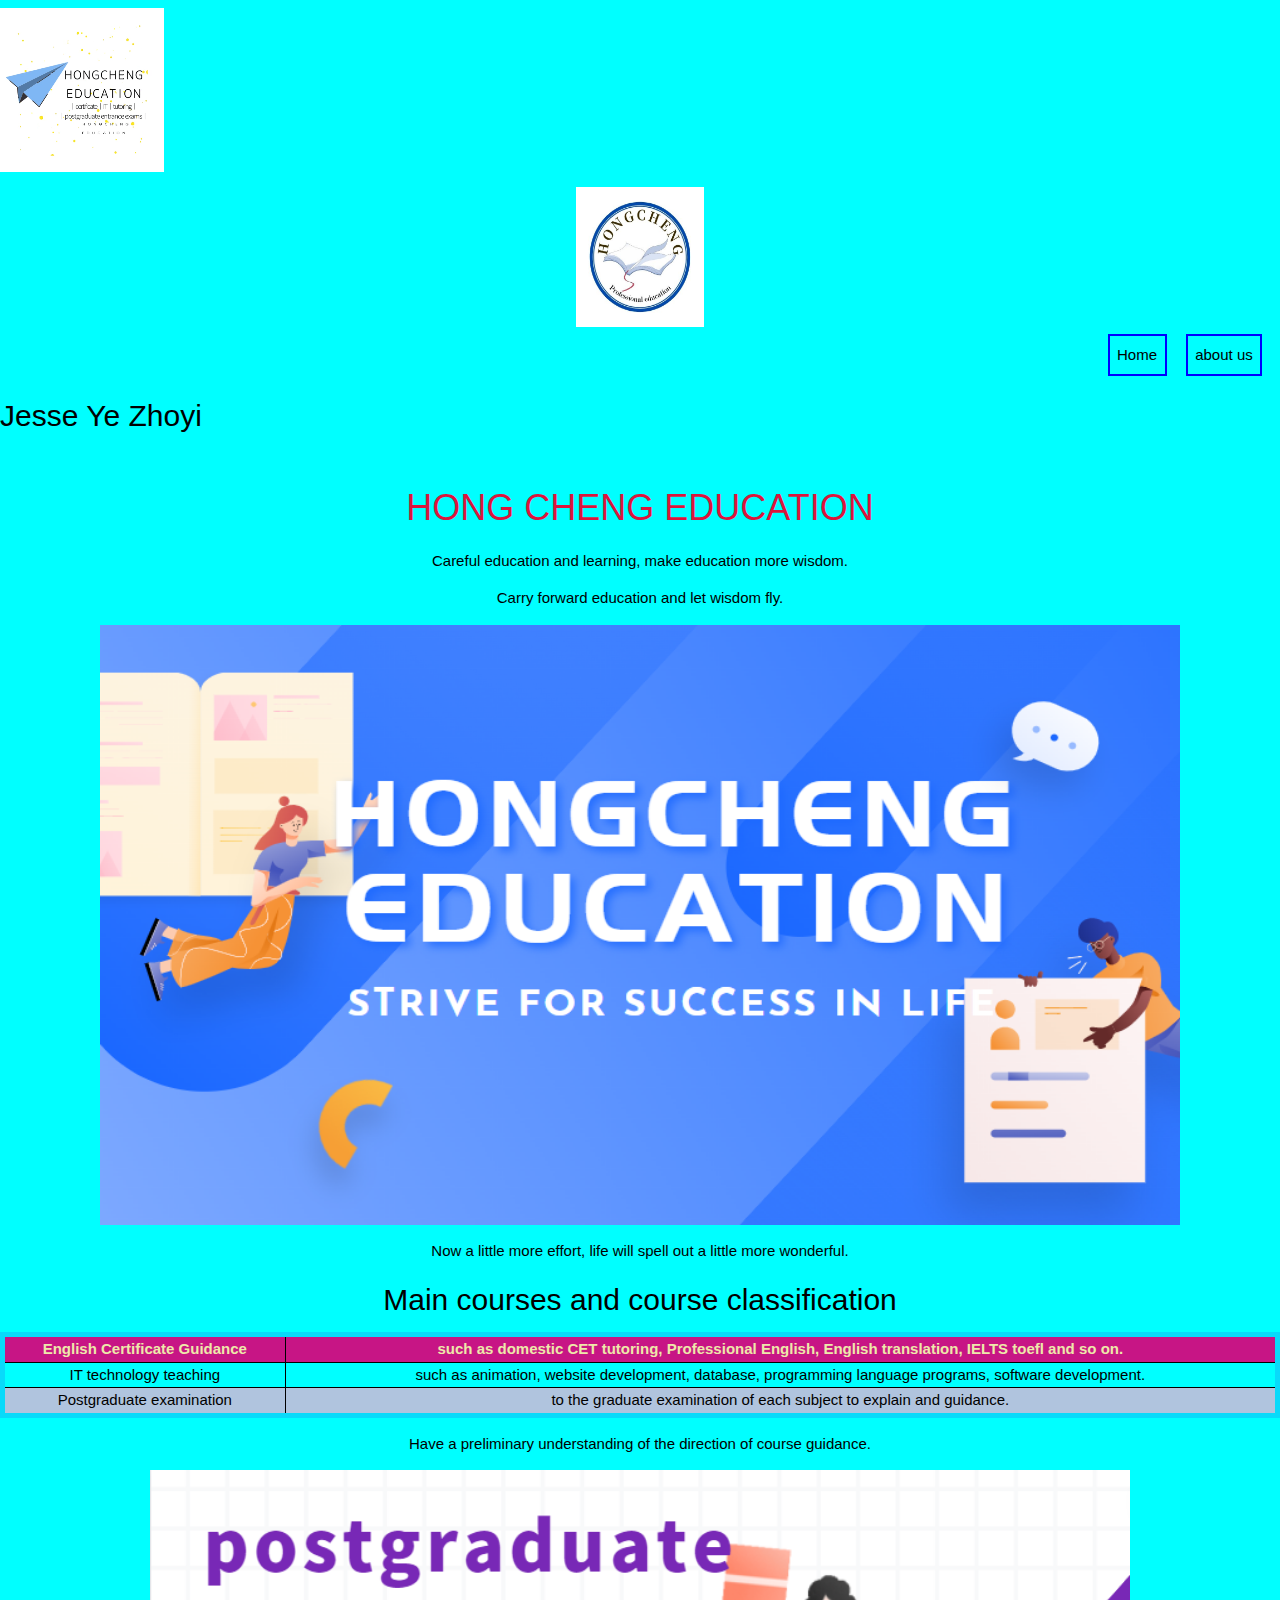
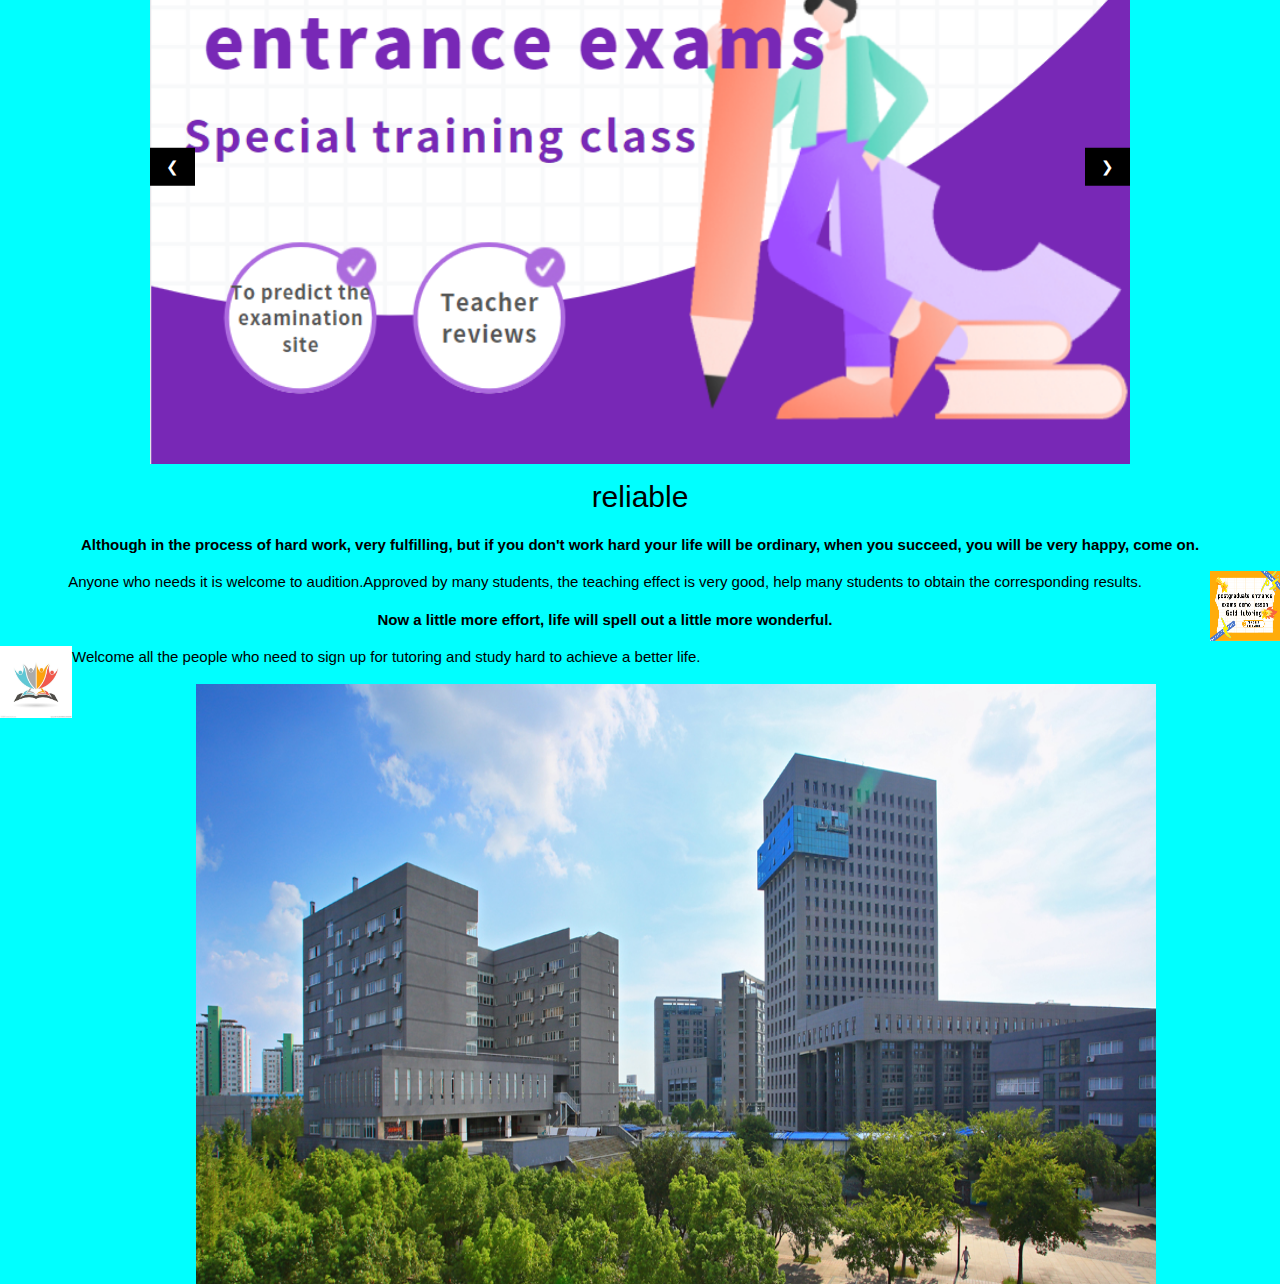
<file: index.html>
<!DOCTYPE html>
<html lang="en" >
<head>
  <meta charset="UTF-8">
  <link rel="stylesheet" href="./style.css">
</head>
<body>
<!-- partial:index.partial.html -->
<html>
<head>
<meta charset="utf-8">
<title>Home</title>
</head>
<video autoplay="autoplay" loop="loop" id="video" x-webkit-airplay="true" webkit-playsinline="true" muted="" width="164" height="180" >
    <source src="HONGCHENG EDUCATION.mp4" type="video/mp4">
</video>
<div align="center">
  <img  src="5.jpg" width="128" height="140" alt=""/>
</div>
<nav>
  <li><a href="index.html" >Home</a></li>
    <li><a href="about.html">about us</a></li>
    <li><a href="course.html">course</a></li>
    <li><a href="contact.html">contact</a></li>
</nav>
<body>
  <h2>Jesse Ye Zhoyi</h2>
  <div class="showTime"></div>
    <script src="myjs.js"></script>
<h1 class="text" style="text-align: center" >HONG CHENG EDUCATION</h1>
<p class="text" style="text-align: center" >Careful education and learning, make education more wisdom.</p>
<p class="text" style="text-align: center" >Carry forward education and let wisdom fly.</p>
<div align="center">
    <img  src="1.png" width="1080" height="600" alt=""/>
</div>
<p class="text" style="text-align: center" >Now a little more effort, life will spell out a little more wonderful.</p>
</body>
<body>

  <h2 class="text" style="text-align: center">Main courses and course classification</h2>
  
  <table style="width:100%">
    <tr>
      <th>English Certificate Guidance</th>
      <th>such as domestic CET tutoring, Professional English, English translation, IELTS toefl and so on.</th>
    </tr>
    <tr>
      <td>IT technology teaching</td>
      <td>such as animation, website development, database, programming language programs, software development.</td>
    </tr>
    <tr>
      <td>Postgraduate examination</td>
      <td>to the graduate examination of each subject to explain and guidance.</td>
    </tr>
  </table>
  
  <p class="text" style="text-align: center">Have a preliminary understanding of the direction of course guidance.</p>
  
  </body>
<meta name="viewport" content="width=device-width, initial-scale=1">
<link rel="stylesheet" href="https://www.w3schools.com/w3css/4/w3.css">
<body>
<div class="w3-content w3-display-container">
  <img class="mySlides" src="8.png" style="width:100%">
  <img class="mySlides" src="9.jpg" style="width:100%">
  <img class="mySlides" src="10.png" style="width:100%">
  <img class="mySlides" src="11.png" style="width:100%">

  <button class="w3-button w3-black w3-display-left" onclick="plusDivs(-1)">&#10094;</button>
  <button class="w3-button w3-black w3-display-right" onclick="plusDivs(1)">&#10095;</button>
</div>
<h2 class="text" style="text-align: center">reliable</h2>
<p class="text" style="text-align: center"><strong>Although in the process of hard work, very fulfilling, but if you don't work hard your life will be ordinary, when you succeed, you will be very happy, come on.
</strong></p>

<p class="text" style="text-align: center">
<img src="12.png" alt="" style="float:right;width:70px;height:70px;">
Anyone who needs it is welcome to audition.Approved by many students, the teaching effect is very good, help many students to obtain the corresponding results.
</p>

<p class="text" style="text-align: center"><strong>Now a little more effort, life will spell out a little more wonderful.</strong></p>
<p>
<img src="13.jpg" alt="" style="float:left;width:72px;height:72px;">
Welcome all the people who need to sign up for tutoring and study hard to achieve a better life.  
</p>


<div align="center">
  <img  src="6.jpg" width="960" height="600" alt=""/>
</div>
<script>
var slideIndex = 1;
showDivs(slideIndex);

function plusDivs(n) {
  showDivs(slideIndex += n);
}

function showDivs(n) {
  var i;
  var x = document.getElementsByClassName("mySlides");
  if (n > x.length) {slideIndex = 1}
  if (n < 1) {slideIndex = x.length}
  for (i = 0; i < x.length; i++) {
    x[i].style.display = "none";  
  }
  x[slideIndex-1].style.display = "block";  
}
</script>

</body>
</html>
</file>
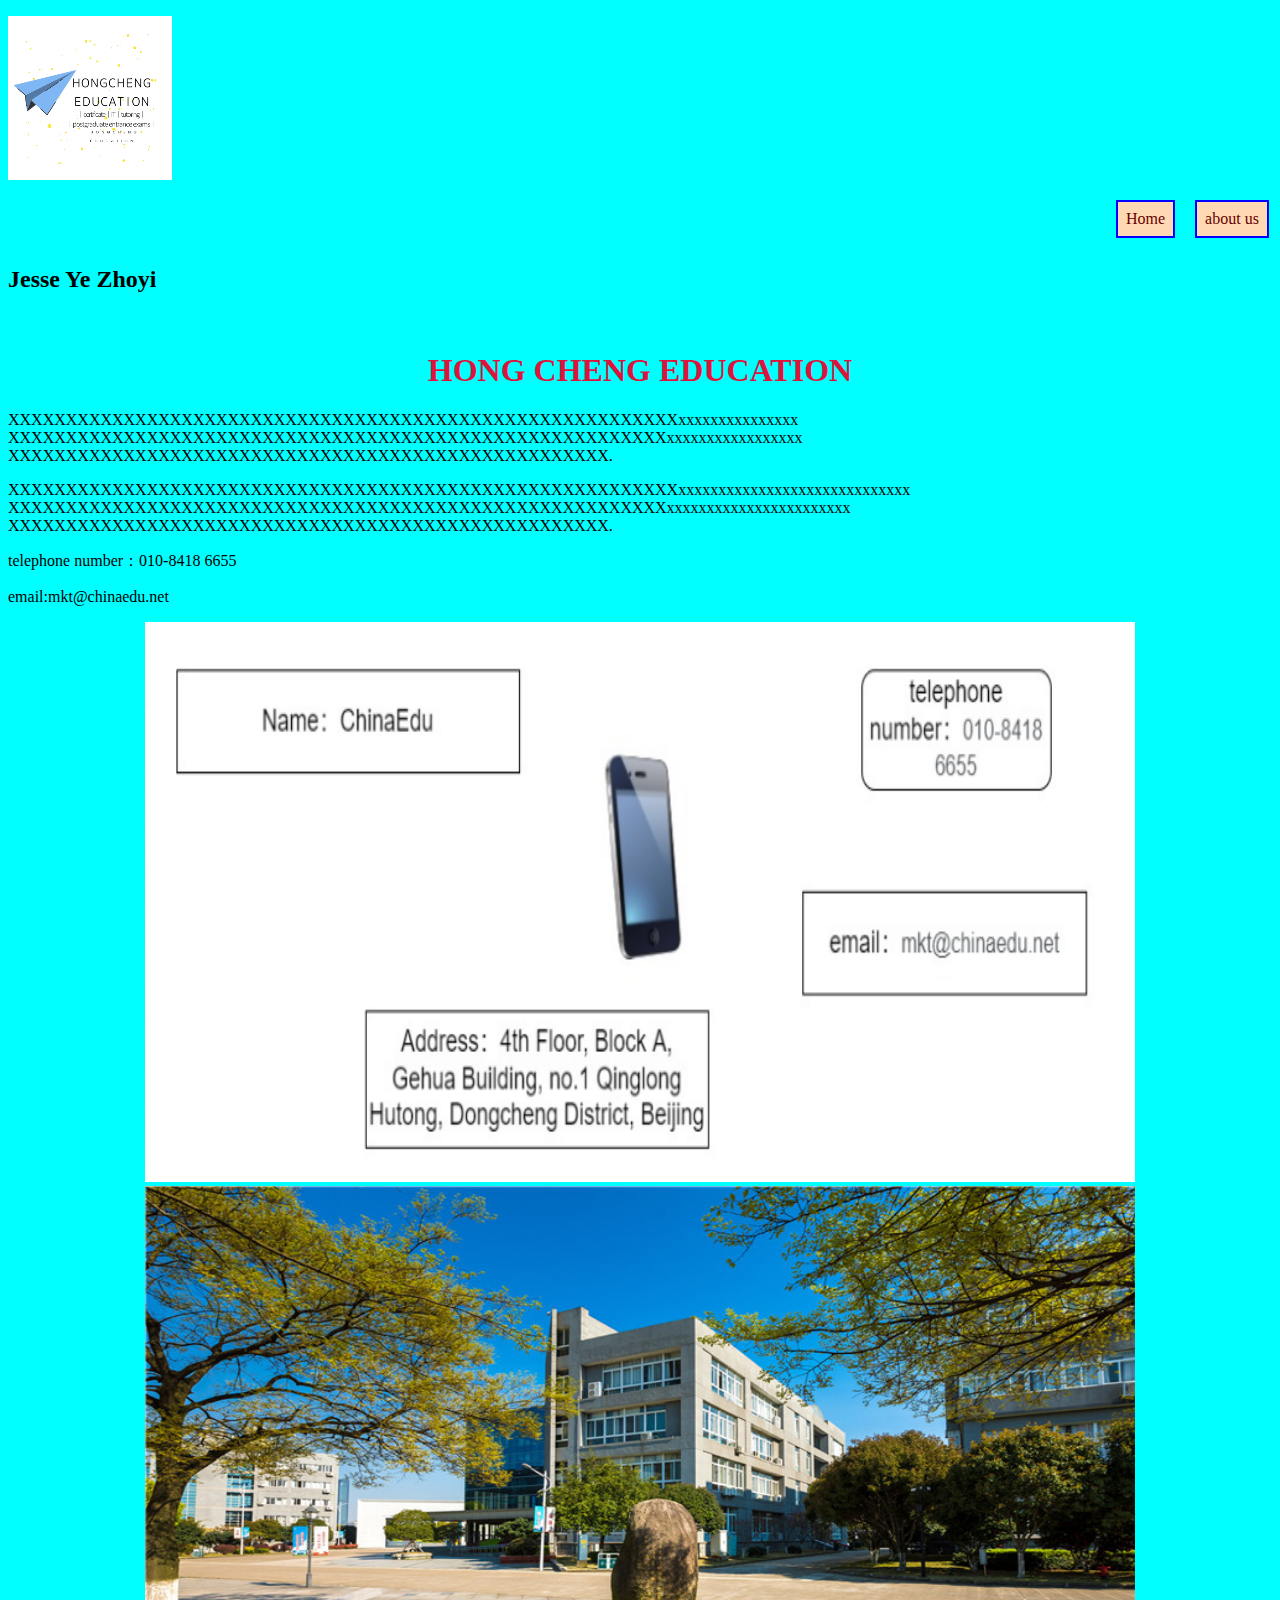
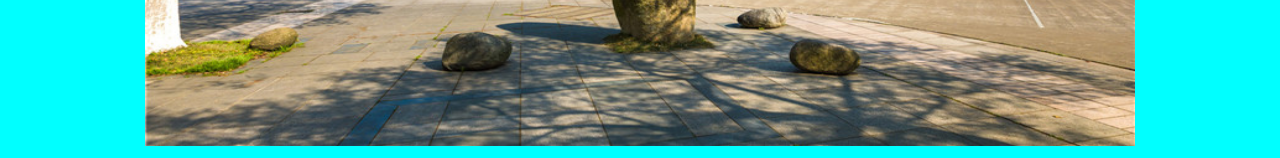
<file: about.html>
<!DOCTYPE html>
<html lang="en" >
<head>
  <meta charset="UTF-8">
  <link rel="stylesheet" href="./style.css">

</head>
<body>
<!-- partial:index.partial.html -->
<html>
<head>
<meta charset="utf-8">
<title>about us</title>
</head>
<video autoplay="autoplay" loop="loop" id="video" x-webkit-airplay="true" webkit-playsinline="true" muted="" width="164" height="180" >
    <source src="HONGCHENG EDUCATION.mp4" type="video/mp4">
</video>
<nav>
  <li><a href="index.html" >Home</a></li>
    <li><a href="about.html">about us</a></li>
    <li><a href="course.html">course</a></li>
    <li><a href="contact.html">contact</a></li>
</nav>
<body>
    <h2>Jesse Ye Zhoyi</h2>
    <div class="showTime"></div>
    <script src="myjs.js"></script>
<h1 class="text" style="text-align: center" >HONG CHENG EDUCATION</h1>
<p>XXXXXXXXXXXXXXXXXXXXXXXXXXXXXXXXXXXXXXXXXXXXXXXXXXXXXXXXXXxxxxxxxxxxxxxxx
    XXXXXXXXXXXXXXXXXXXXXXXXXXXXXXXXXXXXXXXXXXXXXXXXXXXXXXXXXxxxxxxxxxxxxxxxxx
    XXXXXXXXXXXXXXXXXXXXXXXXXXXXXXXXXXXXXXXXXXXXXXXXXXXX.</p>
<p>XXXXXXXXXXXXXXXXXXXXXXXXXXXXXXXXXXXXXXXXXXXXXXXXXXXXXXXXXXxxxxxxxxxxxxxxxxxxxxxxxxxxxxx
    XXXXXXXXXXXXXXXXXXXXXXXXXXXXXXXXXXXXXXXXXXXXXXXXXXXXXXXXXxxxxxxxxxxxxxxxxxxxxxxx
    XXXXXXXXXXXXXXXXXXXXXXXXXXXXXXXXXXXXXXXXXXXXXXXXXXXX.</p>
<p>telephone number：010-8418 6655</p>
<p>email:mkt@chinaedu.net</p>
<div align="center">
    <img  src="2.png" width="990" height="560" alt=""/>
</div>
<div align="center">
    <img  src="7.jpg" width="990" height="560" alt=""/>
</div>
</body>
</file>
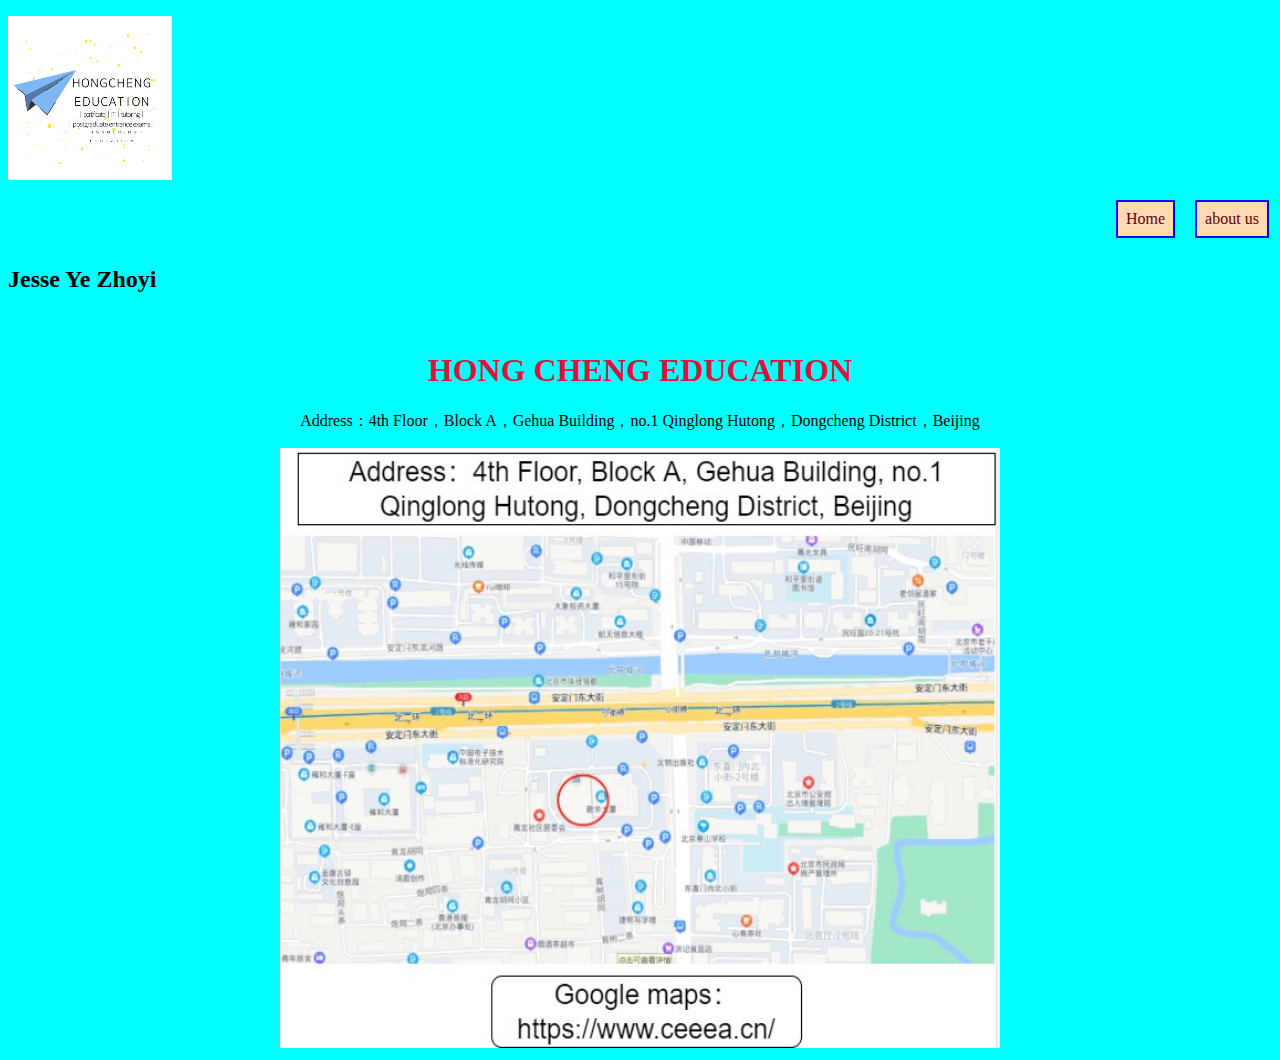
<file: contact.html>
<!DOCTYPE html>
<html lang="en" >
<head>
  <meta charset="UTF-8">
  <link rel="stylesheet" href="./style.css">

</head>
<body>
<!-- partial:index.partial.html -->
<html>
<head>
<meta charset="utf-8">
<title>contact</title>
</head>
<video autoplay="autoplay" loop="loop" id="video" x-webkit-airplay="true" webkit-playsinline="true" muted="" width="164" height="180" >
    <source src="HONGCHENG EDUCATION.mp4" type="video/mp4">
</video>
<nav>
  <li><a href="index.html" >Home</a></li>
    <li><a href="about.html">about us</a></li>
    <li><a href="course.html">course</a></li>
    <li><a href="contact.html">contact</a></li>
</nav>
<h2>Jesse Ye Zhoyi</h2>
<div class="showTime"></div>
    <script src="myjs.js"></script>
<h1 class="text" style="text-align: center" >HONG CHENG EDUCATION</h1>
<p class="text" style="text-align: center">Address：4th Floor，Block A，Gehua Building，no.1 Qinglong Hutong，Dongcheng District，Beijing</p>
<div align="center">
    <img  src="3.png" width="720" height="600" alt=""/>
</div>
</body>
</file>
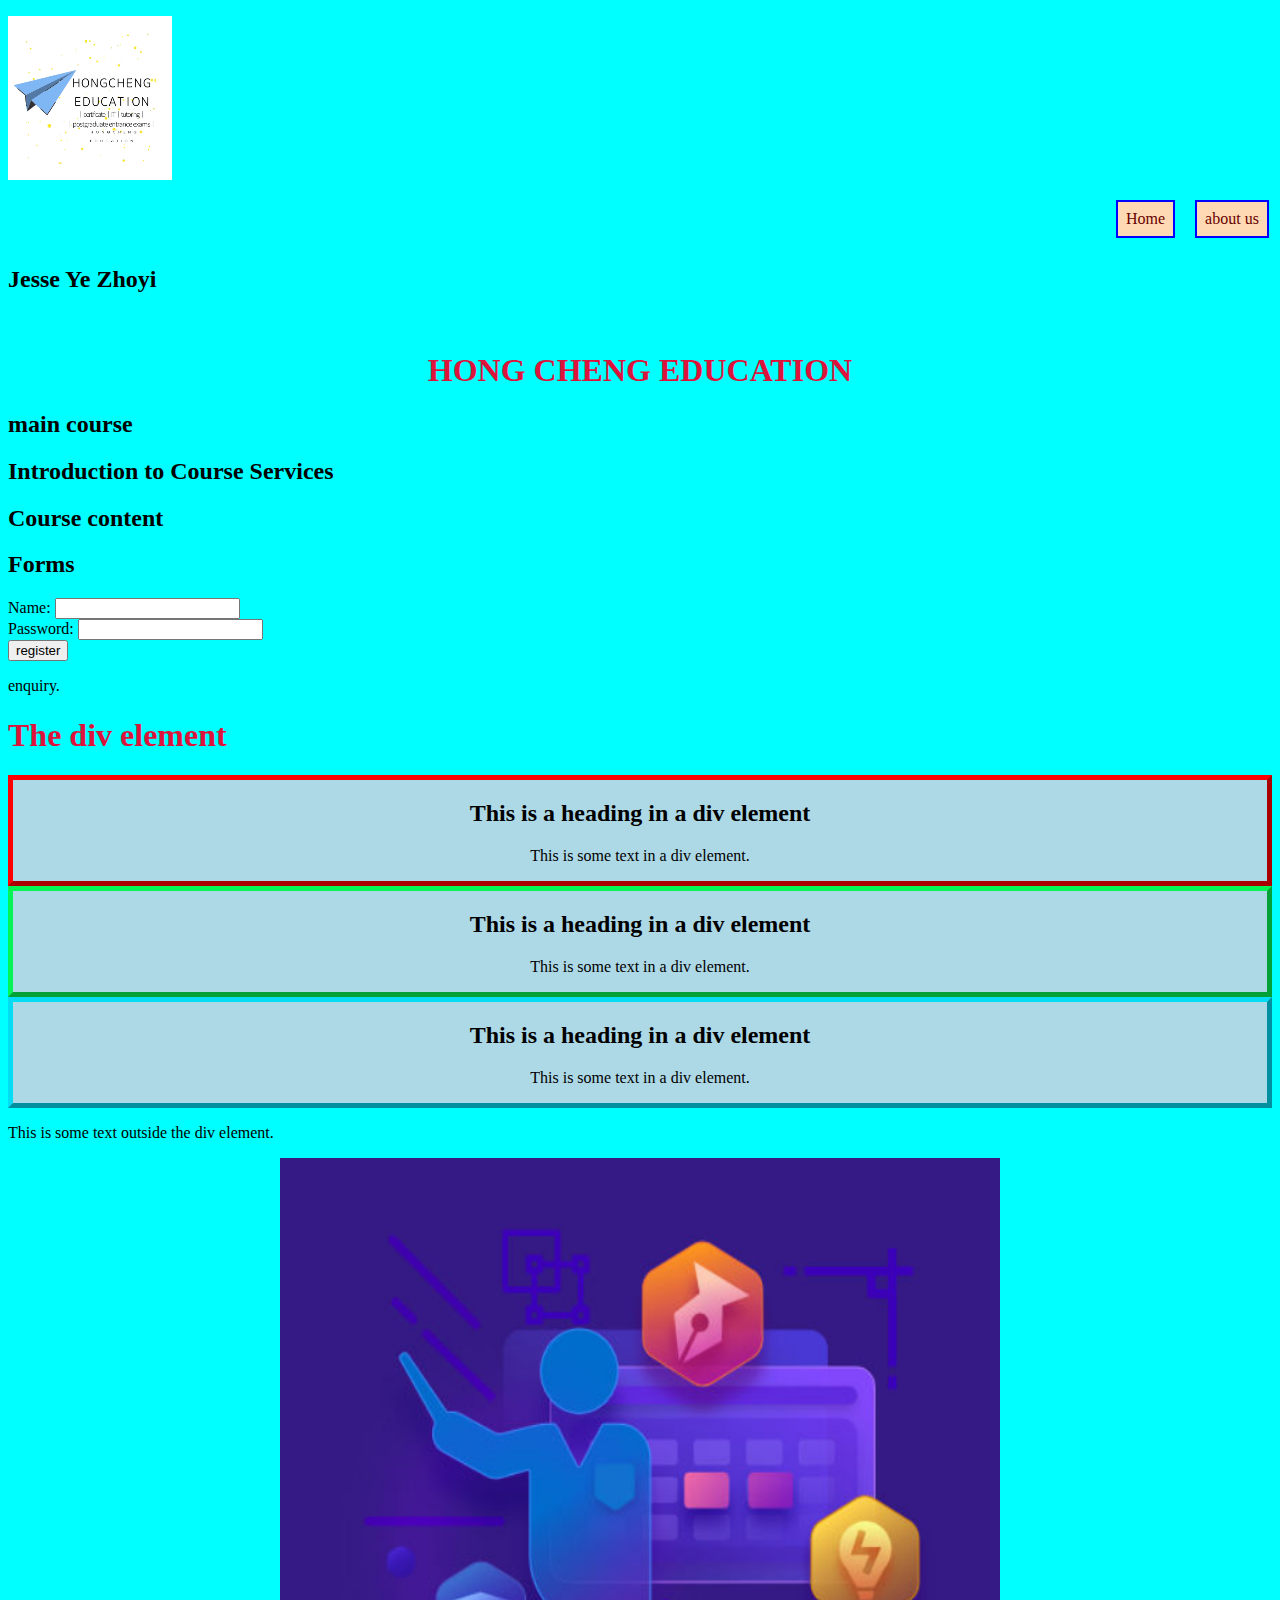
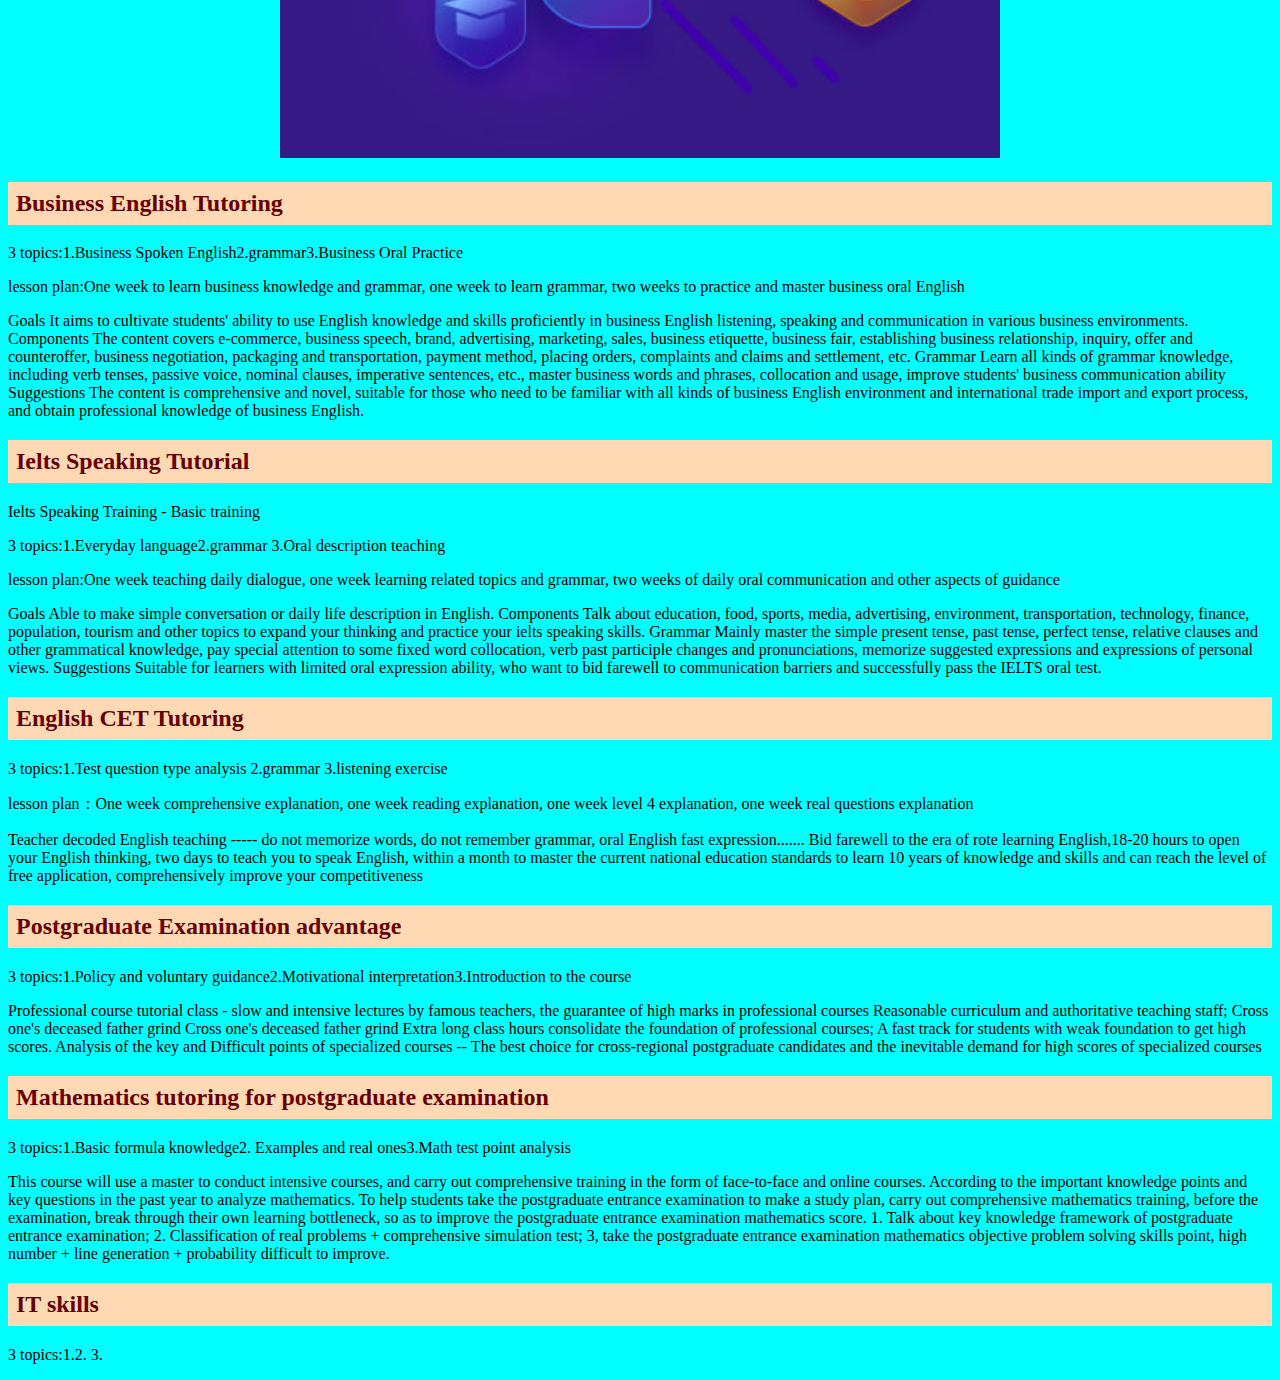
<file: course.html>
<!DOCTYPE html>
<html lang="en" >
<head>
  <meta charset="UTF-8">
  <link rel="stylesheet" href="./style.css">

</head>
<body>
<!-- partial:index.partial.html -->
<html>
<head>
<meta charset="utf-8">
<title>course</title>
</head>
<video autoplay="autoplay" loop="loop" id="video" x-webkit-airplay="true" webkit-playsinline="true" muted="" width="164" height="180" >
    <source src="HONGCHENG EDUCATION.mp4" type="video/mp4">
</video>
<nav>
  <li><a href="index.html" >Home</a></li>
    <li><a href="about.html">about us</a></li>
    <li><a href="course.html">course</a></li>
    <li><a href="contact.html">contact</a></li>
</nav>
<h2>Jesse Ye Zhoyi</h2>
<div class="showTime"></div>
    <script src="myjs.js"></script>
<h1 class="text" style="text-align: center" >HONG CHENG EDUCATION</h1>
<H2>main course</H2>
<H2>Introduction to Course Services</H2>
<H2>Course content</H2>
<h2>Forms</h2>

<form name="myform" method="post" action="mailto:username@hotmail.com" onsubmit="return validateform()" >  
  Name: <input type="text" name="name"><br/>  
  Password: <input type="password" name="password"><br/>  
  <input type="submit" value="register">  
  </form> 
<p>enquiry.</p>
<head>
  <style>
  .myDiv {
    border: 5px outset red;
    background-color: lightblue;    
    text-align: center;
  }
  .myDiv1 {
    border: 5px outset rgb(5, 245, 85);
    background-color: lightblue;    
    text-align: center;
  }
  .myDiv2 {
    border: 5px outset rgb(4, 220, 244);
    background-color: lightblue;    
    text-align: center;
  }
  </style>
  </head>
  <body>
  
  <h1>The div element</h1>
  
  <div class="myDiv">
    <h2>This is a heading in a div element</h2>
    <p>This is some text in a div element.</p>
  </div>
  <div class="myDiv1">
    <h2>This is a heading in a div element</h2>
    <p>This is some text in a div element.</p>
  </div>
  <div class="myDiv2">
    <h2>This is a heading in a div element</h2>
    <p>This is some text in a div element.</p>
  </div>
  <p>This is some text outside the div element.</p>
  
  </body>

<div align="center">
  <img  src="4.png" width="720" height="600" alt=""/>
</div>
<h2><a href="https://www.spiiker.com/courseinfo/bec-page.html">Business English Tutoring</a></h2>
<p>3 topics:1.Business Spoken English2.grammar3.Business Oral Practice</p>
<p>lesson plan:One week to learn business knowledge and grammar, one week to learn grammar, two weeks to practice and master business oral English</p>
<p>Goals
  It aims to cultivate students' ability to use English knowledge and skills proficiently in business English listening, speaking and communication in various business environments.
  Components
  The content covers e-commerce, business speech, brand, advertising, marketing, sales, business etiquette, business fair, establishing business relationship, inquiry, offer and counteroffer, business negotiation, packaging and transportation, payment method, placing orders, complaints and claims and settlement, etc.
  Grammar
  Learn all kinds of grammar knowledge, including verb tenses, passive voice, nominal clauses, imperative sentences, etc., master business words and phrases, collocation and usage, improve students' business communication ability
  Suggestions
  The content is comprehensive and novel, suitable for those who need to be familiar with all kinds of business English environment and international trade import and export process, and obtain professional knowledge of business English.</p>
  <h2><a href="https://www.spiiker.com/courseinfo/ielts-page.html">Ielts Speaking Tutorial</a></h2>

  <p>Ielts Speaking Training - Basic training</p>
  <p>3 topics:1.Everyday language2.grammar 3.Oral description teaching</p>
<p>lesson plan:One week teaching daily dialogue, one week learning related topics and grammar, two weeks of daily oral communication and other aspects of guidance</p>
  <p>Goals
    Able to make simple conversation or daily life description in English.
    Components
    Talk about education, food, sports, media, advertising, environment, transportation, technology, finance, population, tourism and other topics to expand your thinking and practice your ielts speaking skills.
    Grammar
    Mainly master the simple present tense, past tense, perfect tense, relative clauses and other grammatical knowledge, pay special attention to some fixed word collocation, verb past participle changes and pronunciations, memorize suggested expressions and expressions of personal views.
    Suggestions
    Suitable for learners with limited oral expression ability, who want to bid farewell to communication barriers and successfully pass the IELTS oral test.</p>
    <h2><a href="https://www.ekaoyan365.com/cet/cet4/">English CET Tutoring</a></h2>
    <p>3 topics:1.Test question type analysis 2.grammar 3.listening exercise</p>
    <p>lesson plan：One week comprehensive explanation, one week reading explanation, one week level 4 explanation, one week real questions explanation
      
    </p>
    <p>Teacher decoded English teaching ----- do not memorize words, do not remember grammar, oral English fast expression....... Bid farewell to the era of rote learning English,18-20 hours to open your English thinking, 
      two days to teach you to speak English, within a month to master the current national education standards to learn 10 years of knowledge and skills and can reach the level of free application, comprehensively improve your competitiveness</p>
  <h2><a href="https://www.haiwenkaoyan.com/">Postgraduate Examination advantage</a></h2>
  <p>3 topics:1.Policy and voluntary guidance2.Motivational interpretation3.Introduction to the course</p>
  <p>Professional course tutorial class - slow and intensive lectures by famous teachers, the guarantee of high marks in professional courses
    Reasonable curriculum and authoritative teaching staff;
    Cross one's deceased father grind
    Cross one's deceased father grind
    Extra long class hours consolidate the foundation of professional courses; A fast track for students with weak foundation to get high scores.
    Analysis of the key and Difficult points of specialized courses -- The best choice for cross-regional postgraduate candidates and the inevitable demand for high scores of specialized courses</p>
  <h2><a href="https://kaoyan.koolearn.com/shuxue/gaoshu/">Mathematics tutoring for postgraduate examination</a></h2>
  <p>3 topics:1.Basic formula knowledge2. Examples and real ones3.Math test point analysis</p>
  <p>This course will use a master to conduct intensive courses, and carry out comprehensive training in the form of face-to-face and online courses. According to the important knowledge points and key questions in the past year to analyze mathematics. To help students take the postgraduate entrance examination to make a study plan, carry out comprehensive mathematics training, before the examination, break through their own learning bottleneck, so as to improve the postgraduate entrance examination mathematics score.
    1. Talk about key knowledge framework of postgraduate entrance examination;
    2. Classification of real problems + comprehensive simulation test;
    3, take the postgraduate entrance examination mathematics objective problem solving skills point, high number + line generation + probability difficult to improve.</p>
    <h2><a href="https://www.itheima.com/">IT skills</a></h2>
  <p>3 topics:1.2. 3.</p>
  <p></p>
    </body>
  </body>
</file>
<file: style.css>
body {
  background-color: aqua;
}
nav ul {
    list-style-type: none;
    padding: 0;
    margin: 0;
    }
    li{
      border:2px solid blue;
      display:inline-block;
      margin:0.5rem;
      border-style: double;
      position: relative;
      left: 1100px;
    }
    
    a{
      text-decoration:none;
      background-color:#ffd9b3;
      color:#600;
      padding:0.5rem;
      display:block;
    }
    a:hover{
      background-color:#600;
      color:#ff3333;
    }
caption{
  font-weight: bold;
  font-size: 31px;
  text-align: left;
  color: rgb(197, 248, 13);
  margin-bottom: 12px;
  text-align: center;
}
thead{
  background-color: darkgray;
  color: crimson;
  text-transform:uppercase;
  letter-spacing: 3%;
}

th, td{
  border: 1px solid black;
}

table {
  border-collapse: collapse;
  border: 5px solid rgb(9, 218, 250);
  text-align: center;
  vertical-align: middle;
}
thead th{
  width: 20%;  
}
.cell-highlight {
    background-color: lightsalmon;
    font-weight: bold;
}
tbody tr:nth-child(odd) {
  background-color: lightsteelblue;
}
tbody th {
  background-color: mediumvioletred;
  color: palegoldenrod;
  text-align: center;
}
.mySlides {display:none;}

h1{color: crimson;}
</file>
